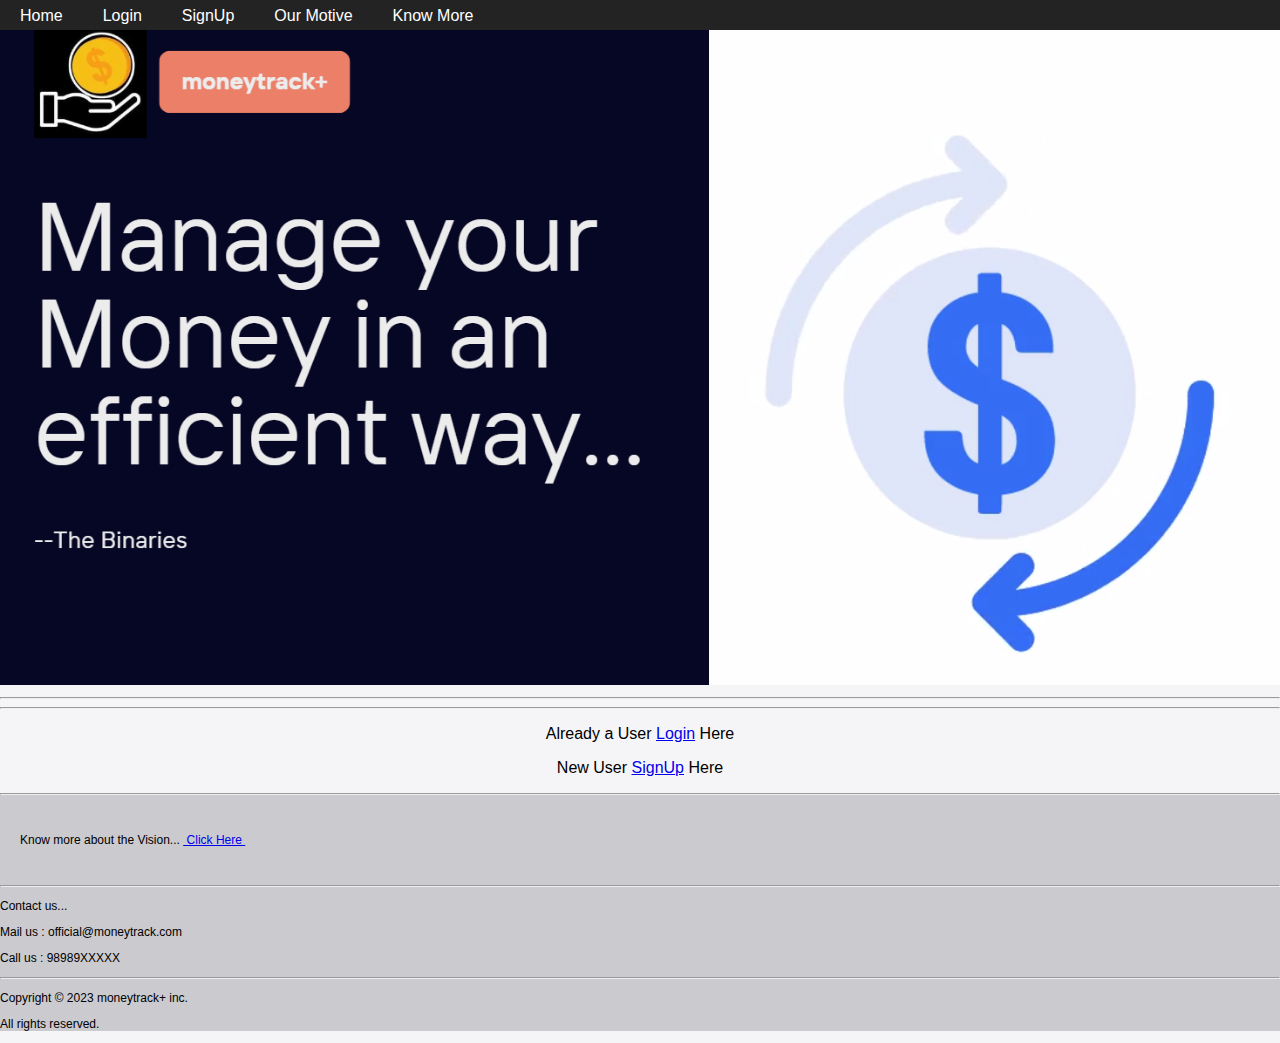
<file: moneytrack/moneytrack+_structure/Mainfeatures.html>
<!DOCTYPE html>
<html lang="en">
<head>
    <meta charset="UTF-8">
    <meta http-equiv="X-UA-Compatible" content="IE=edge">
    <meta name="viewport" content="width=device-width, initial-scale=1.0">
    <title>moneytrack+</title>
    <link rel="stylesheet" href="../moneytrack+_style/style.css">
</head>
<body>
    <!-- navigation bar -->
    <nav>
        <a href="index.html" target="_blank" >Home</a>
        <a href="Login.html" target="_blank" >Login</a>
        <a href="SignUp.html" target="_blank" >SignUp</a>
        <a href="Yuva's KNACK Idea Proposal.pdf"  target="_blank" target="_blank" >Our Motive</a>
        <a href="know_more.pdf"  target="_blank" target="_blank" >Know More</a>
    </nav>
    <!-- main  -->
    <main>
        <img src="fiinit.png" width=100%%>
        
    <!-- login/signup  -->
    <hr><hr>
    <p>Already a User <a href="Login.html"  target="_blank" >Login</a> Here</p>
    <p>New User <a href="SignUp.html" target="_blank">SignUp</a> Here</p>
    
</main>


<!-- footer  -->
<footer>
    <hr>
    <div>
        <pre>Know more about the Vision... <a href="know_more.pdf"  target="_blank" > Click Here </a> </pre>
    </div>
    <hr>
    <pre>Contact us...</pre>
    <pre>Mail us : official@moneytrack.com</pre>
    <pre>Call us : 98989XXXXX</pre>
    <hr>
    <pre>Copyright © 2023 moneytrack+ inc.</pre>
    <pre>All rights reserved.</pre>
</footer>
</body>
</html>
</file>
<file: moneytrack/moneytrack+_style/style.css>
*{
    box-sizing: border-box;
    list-style: none;
    font-family: -apple-system, BlinkMacSystemFont, 'Segoe UI', Roboto, Oxygen, Ubuntu, Cantarell, 'Open Sans', 'Helvetica Neue', sans-serif;
}

body{
    margin: 0px;
    background-color:rgb(245, 245, 247);
}

header{
    padding: 25px;
    text-align: center;
    background: rgb(2, 2, 18);
    color :rgb(0, 0, 0);
    background-image: url('/moneytrack+_structure/bgimage.jpg');
    background-size: 100%;
    background-repeat: no-repeat;
}

header h1{
    font-size: 50px;
}

nav{
    background-color: #242323;
    overflow: hidden;
    text-align: center;
    height: 30px;
}

nav a{
    display: block;
    color: white;
    text-decoration: none;
    text-align: center;
    padding: 7px 20px ;
    float: left;

}

main {
    text-align: center;
}

footer{
    background-color:rgb(202, 202, 207);
    font-size: 12px;
}

table{
    text-align: center;
}

div{
    padding: 20px;
}



iframe{
    width: 100%;
    height: 2000px;
}



/* Float four columns side by side */
.column {
    float: left;
    width: 25%;
    padding: 0 10px;
}

/* Remove extra left and right margins, due to padding in columns */
.row {margin: 0 -5px;}

/* Clear floats after the columns */
.row:after {
    content: "";
    display: table;
    clear: both;
}

/* Style the counter cards */
.card {
    box-shadow: 0 4px 8px 0 rgba(110, 106, 106, 0.2); /* this adds the "card" effect */
    padding: 20px;
    text-align: center;
    background-color: #ffffff;
}

/* Responsive columns - one column layout (vertical) on small screens */
@media screen and (max-width: 600px) {
.column {
width: 100%;
display: block;
margin-bottom: 30px;
}
}
</file>
